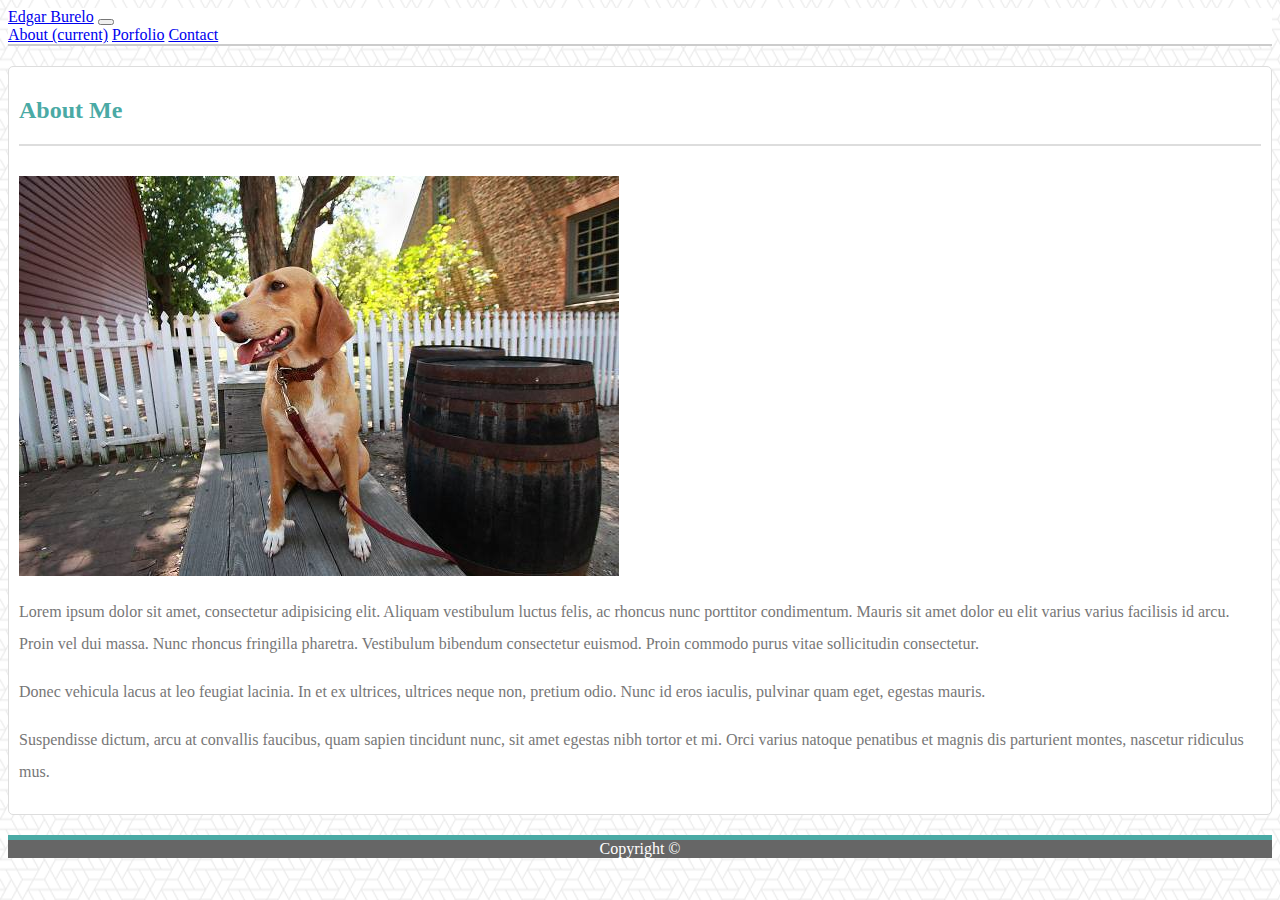
<file: index.html>
<!DOCTYPE html>
<html lang="en">
<head>
    <meta charset="UTF-8">
    <meta name="viewport" content="width=device-width, initial-scale=1.0">
    <meta http-equiv="X-UA-Compatible" content="ie=edge">
    <link rel="stylesheet" href="https://stackpath.bootstrapcdn.com/bootstrap/4.1.3/css/bootstrap.min.css" integrity="sha384-MCw98/SFnGE8fJT3GXwEOngsV7Zt27NXFoaoApmYm81iuXoPkFOJwJ8ERdknLPMO" crossorigin="anonymous">
    <link rel="stylesheet" type="text/css" href="style.css">
    <title>Edgar Burelo</title>
</head>
<body>
    <nav class="navbar navbar-expand-lg navbar-dark bg-dark navEGB">
        <a class="navbar-brand" href="#">Edgar Burelo</a>
        <button class="navbar-toggler" type="button" data-toggle="collapse" data-target="#navbarNavAltMarkup" aria-controls="navbarNavAltMarkup" aria-expanded="false" aria-label="Toggle navigation">
            <span class="navbar-toggler-icon"></span>
        </button>
        <div class="collapse navbar-collapse justify-content-end" id="navbarNavAltMarkup">
            <div class="navbar-nav">
                <a class="nav-item nav-link active" href="index.html">About <span class="sr-only">(current)</span></a>
                <a class="nav-item nav-link" href="portfolio.html">Porfolio</a>
                <a class="nav-item nav-link" href="contact.html">Contact</a>
            </div>
        </div>
    </nav>

    <div class="container contentContainer">
        <div class="row">
            <div class="col-md-12">
                <h2>About Me</h2>
                <hr>
                <div class="row">
                    <div class="col-md-4">
                        <img src="./images/god.jpg" alt=god class="img-thumbnail">
                    </div>
                    <div class="col-md-8 d-flex align-items-center">
                        <p class="paraG">Lorem ipsum dolor sit amet, consectetur adipisicing elit. Aliquam vestibulum luctus felis, ac rhoncus nunc porttitor condimentum. Mauris sit amet dolor eu elit varius varius facilisis id arcu. Proin vel dui massa. Nunc rhoncus fringilla pharetra. Vestibulum bibendum consectetur euismod. Proin commodo purus vitae sollicitudin consectetur.</p>
                    </div>
                </div>
                <p class="paraG">Donec vehicula lacus at leo feugiat lacinia. In et ex ultrices, ultrices neque non, pretium odio. Nunc id eros iaculis, pulvinar quam eget, egestas mauris.</p>
                <p class="paraG">Suspendisse dictum, arcu at convallis faucibus, quam sapien tincidunt nunc, sit amet egestas nibh tortor et mi. Orci varius natoque penatibus et magnis dis parturient montes, nascetur ridiculus mus.</p>
            </div>
        </div>
    </div>
    
    <nav class="navbar fixed-bottom mBot">
            <span class="navbar-brand" >Copyright &copy;</span>
    </nav>
</body>
</html>
</file>
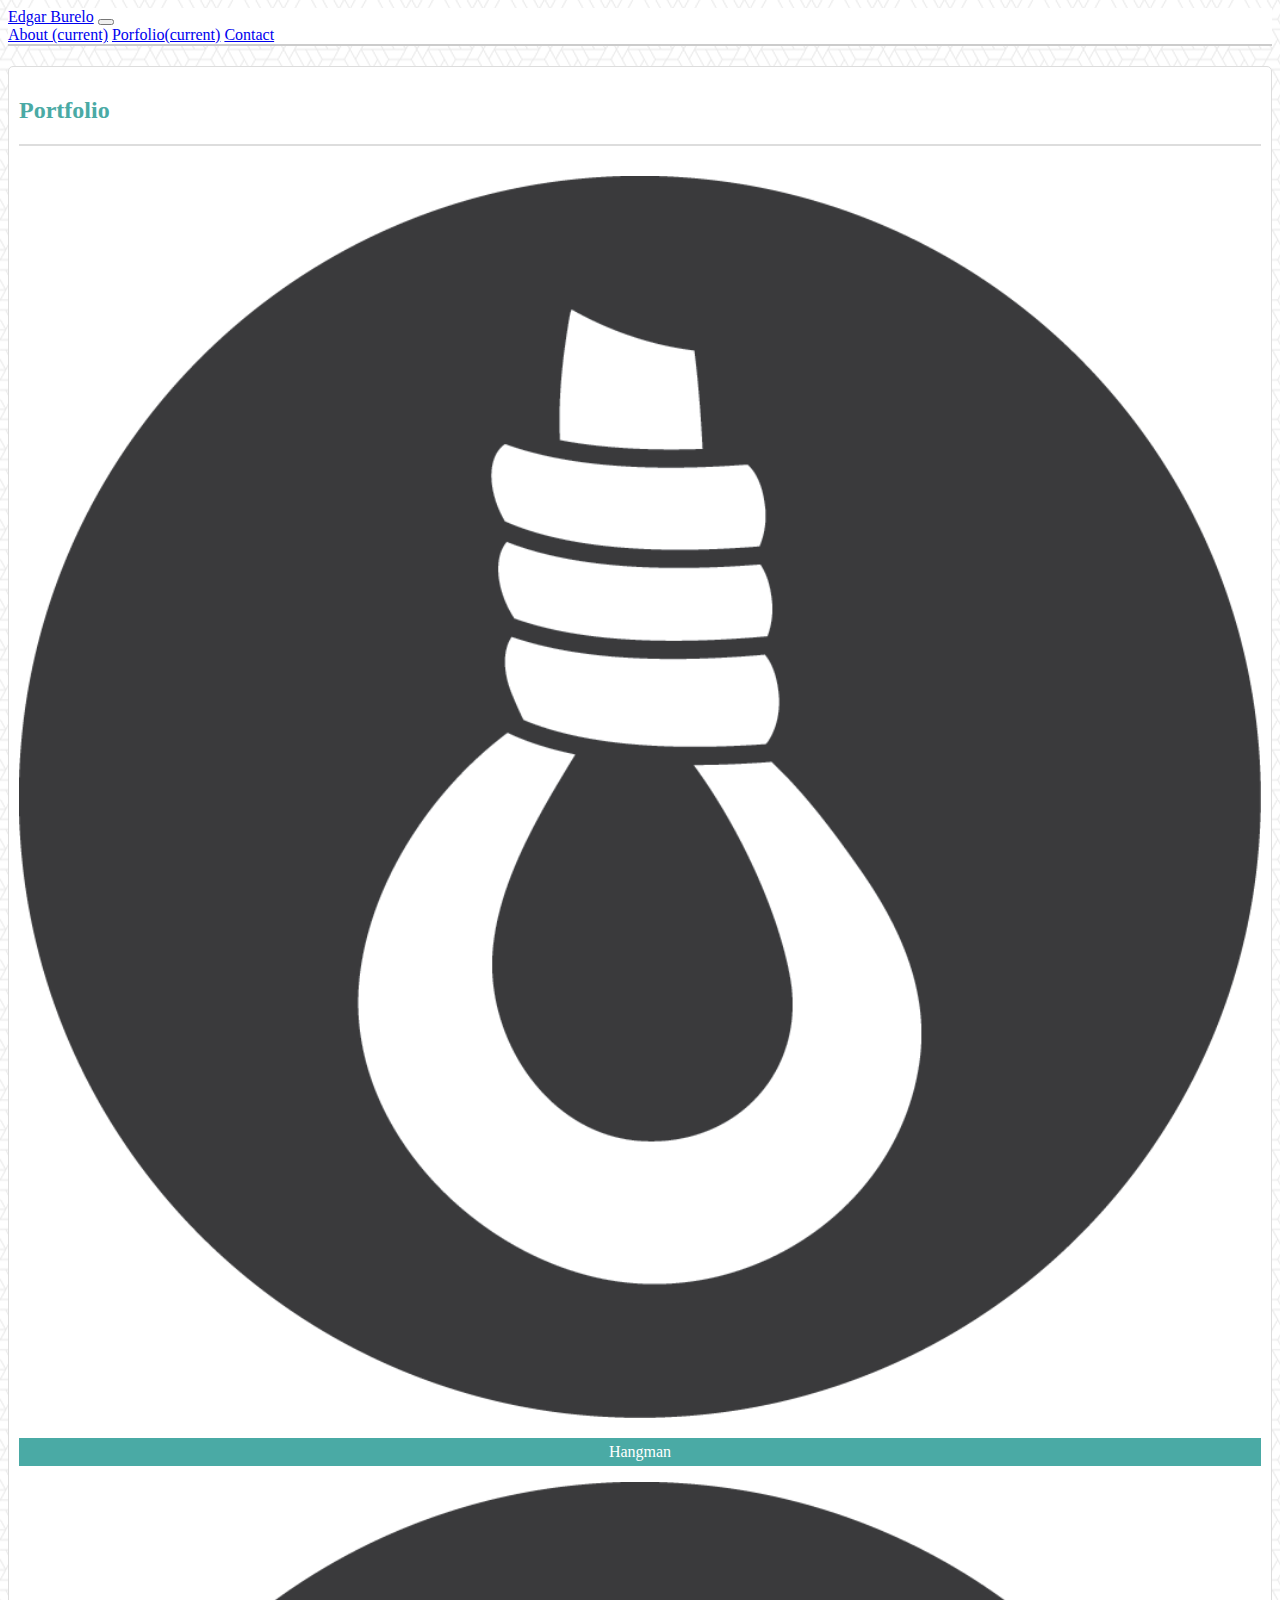
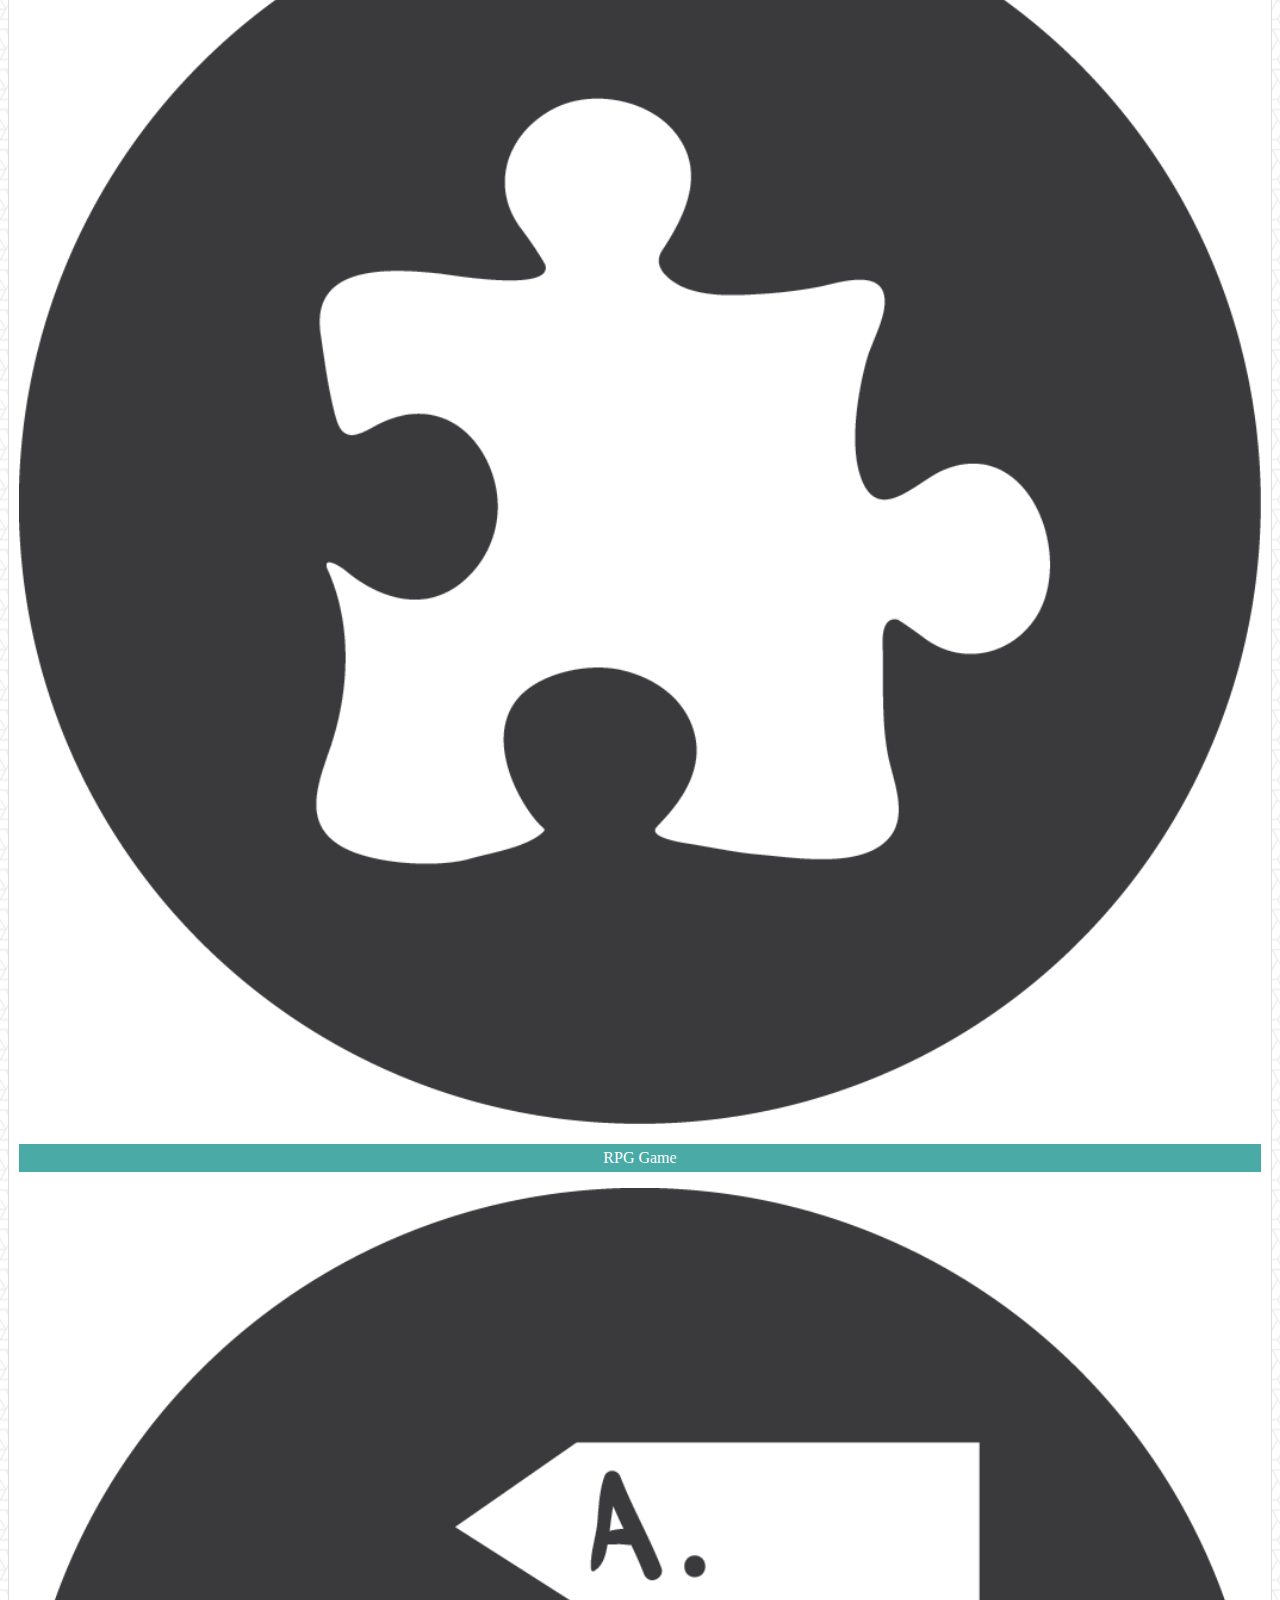
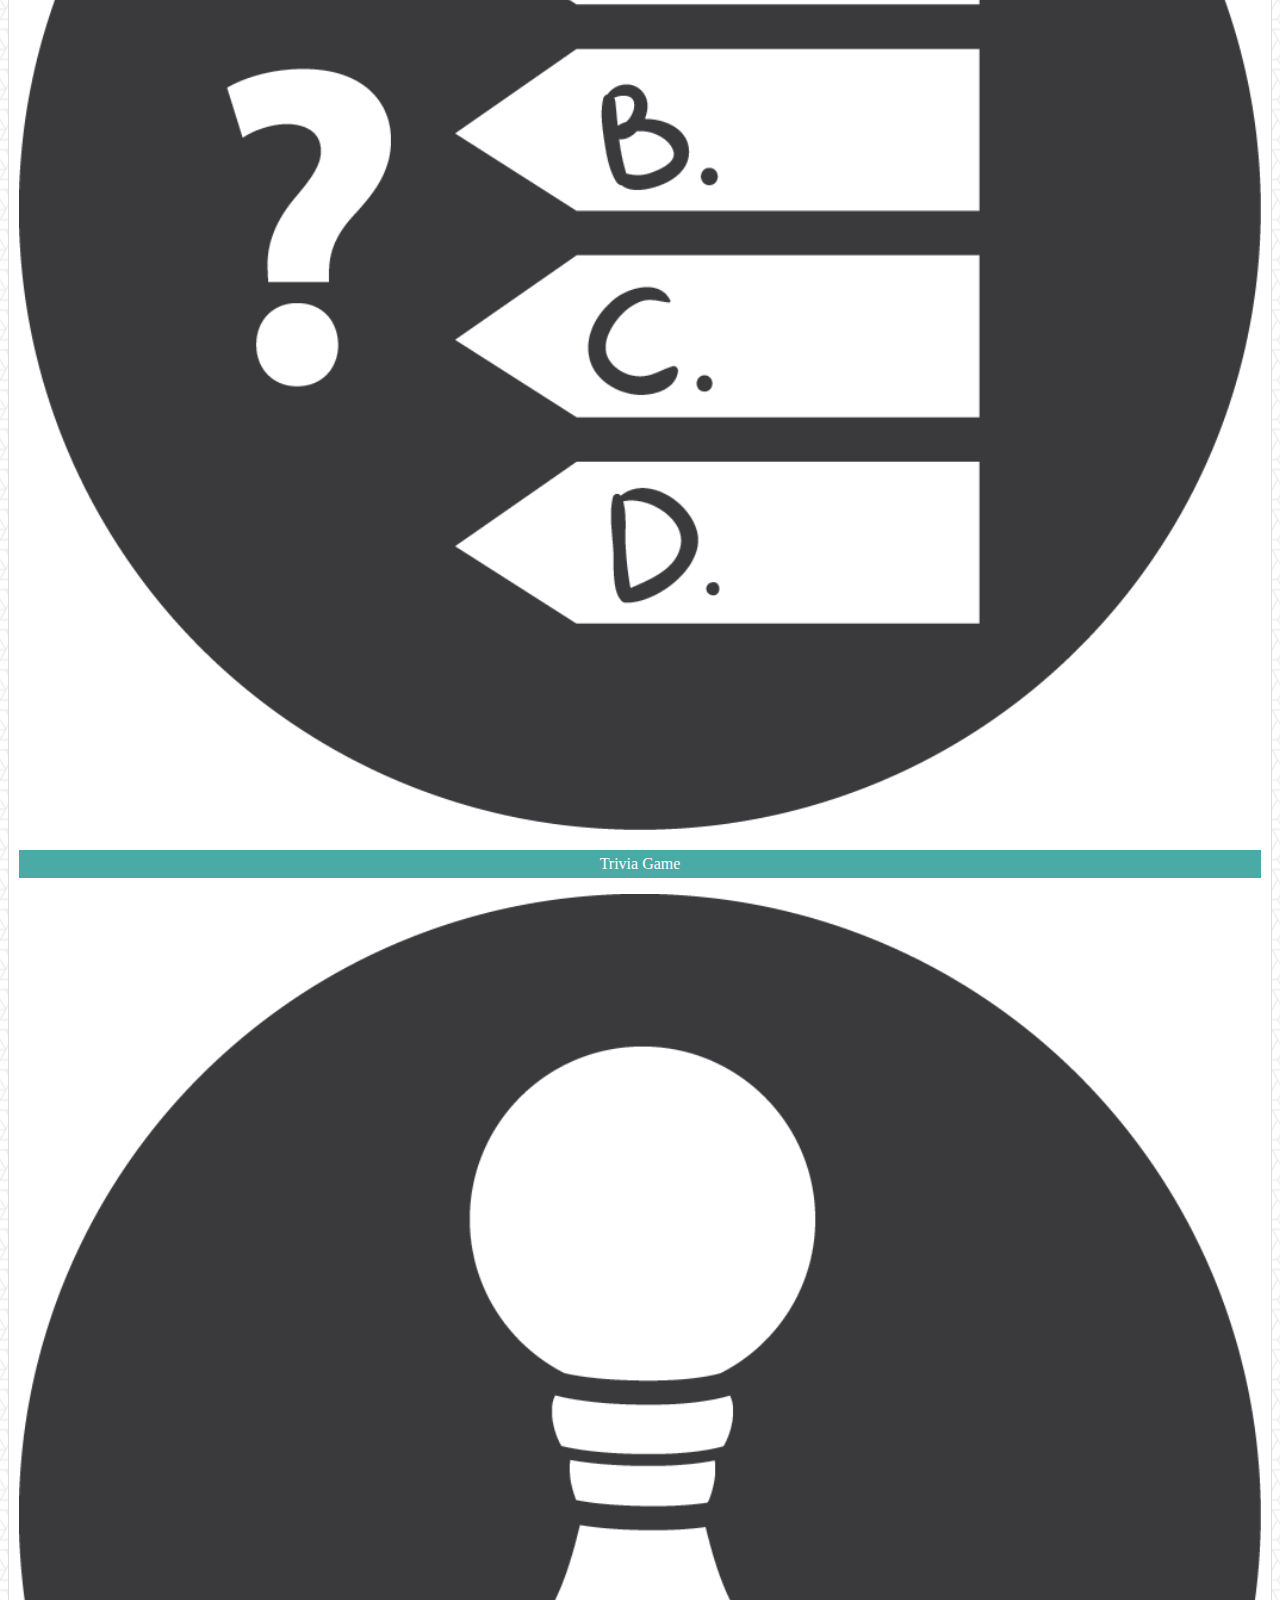
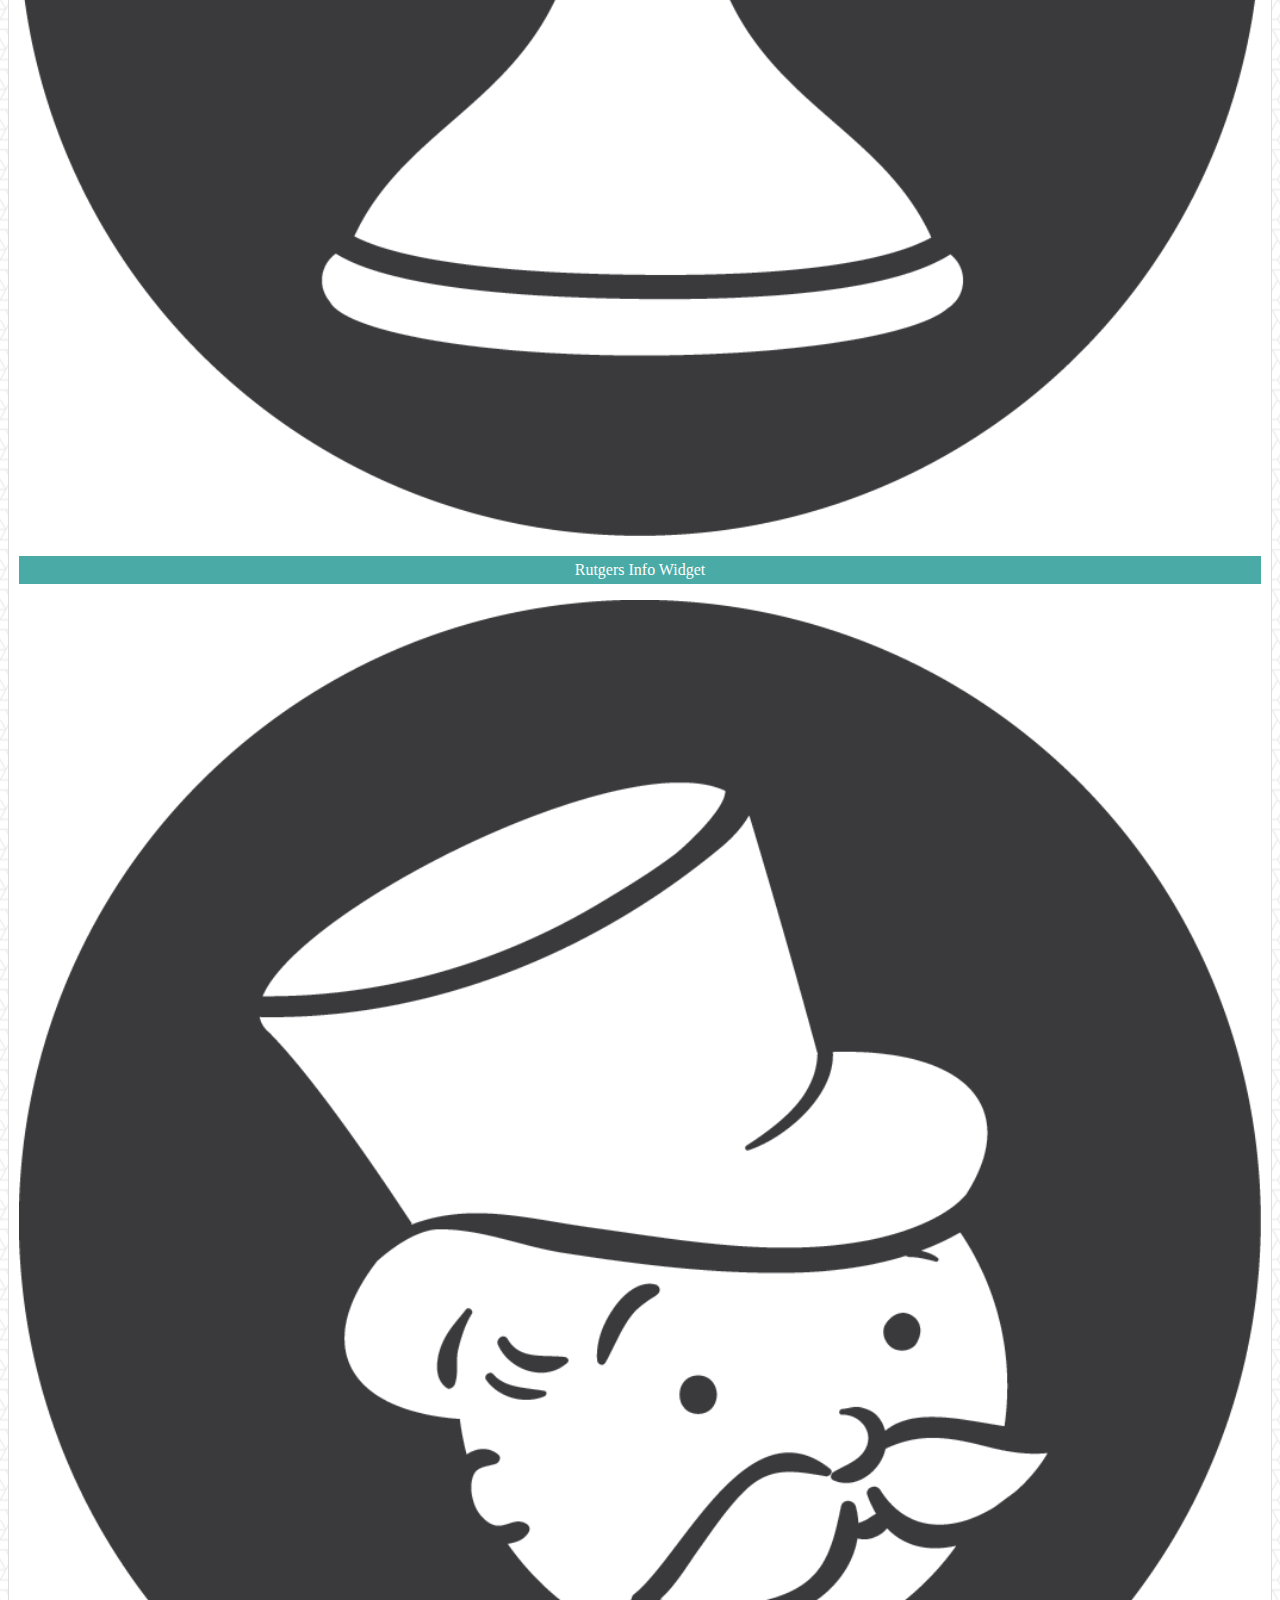
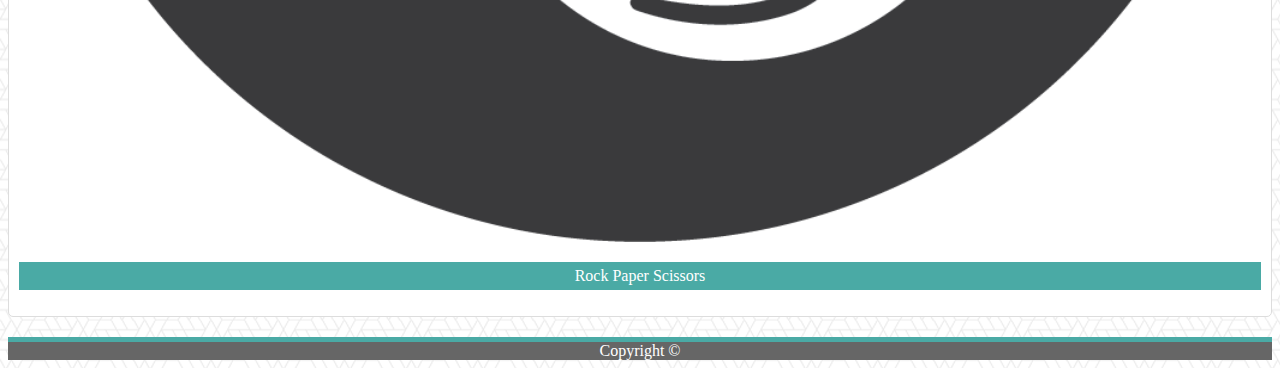
<file: portfolio.html>
<!DOCTYPE html>
<html lang="en">
<head>
    <meta charset="UTF-8">
    <meta name="viewport" content="width=device-width, initial-scale=1.0">
    <meta http-equiv="X-UA-Compatible" content="ie=edge">
    <link rel="stylesheet" href="https://stackpath.bootstrapcdn.com/bootstrap/4.1.3/css/bootstrap.min.css" integrity="sha384-MCw98/SFnGE8fJT3GXwEOngsV7Zt27NXFoaoApmYm81iuXoPkFOJwJ8ERdknLPMO" crossorigin="anonymous">
    <link rel="stylesheet" type="text/css" href="style.css">
    <title>Edgar Burelo</title>
</head>
<body>
    <nav class="navbar navbar-expand-lg navbar-dark bg-dark navEGB">
        <a class="navbar-brand" href="#">Edgar Burelo</a>
        <button class="navbar-toggler" type="button" data-toggle="collapse" data-target="#navbarNavAltMarkup" aria-controls="navbarNavAltMarkup" aria-expanded="false" aria-label="Toggle navigation">
            <span class="navbar-toggler-icon"></span>
        </button>
        <div class="collapse navbar-collapse justify-content-end" id="navbarNavAltMarkup">
            <div class="navbar-nav">
                <a class="nav-item nav-link" href="index.html">About <span class="sr-only">(current)</span></a>
                <a class="nav-item nav-link active" href="portfolio.html">Porfolio<span class="sr-only">(current)</span></a>
                <a class="nav-item nav-link" href="contact.html">Contact</a>
            </div>
        </div>
    </nav>

    <div class="container contentContainer">
        <div class="row">
            <div class="col-md-12">
                <h2>Portfolio</h2>
                <hr>
                <div class="row">
                    <div class="col-md-3">
                        <img class="img1" src="./images/hangman.png" alt="Card image cap">
                        <p class="portImgText">Hangman</p>
                    </div>
                    <div class="col-md-3">
                        <img class="img1" src="./images/game.png" alt="Card image cap">
                        <p class="portImgText">RPG Game</p>                        
                    </div>
                    <div class="col-md-3">
                        <img class="img1" src="./images/trivia.png" alt="Card image cap">
                        <p class="portImgText">Trivia Game</p>
                    </div>
                    <div class="col-md-3">
                        <img class="img1" src="./images/widgets.png" alt="Card image cap">
                        <p class="portImgText">Rutgers Info Widget</p>
                    </div>
                    <div class="col-md-3">
                        <img class="img1" src="./images/Monopoly.png" alt="Card image cap">
                        <p class="portImgText">Rock Paper Scissors</p>
                    </div>
                    
                </div>
            </div>
        </div>
    </div>
    
    <nav class="navbar fixed-bottom mBot">
            <span class="navbar-brand" >Copyright &copy;</span>
    </nav>
</body>
</html>
</file>
<file: style.css>
.navEGB {
    margin-bottom: 20px;
    background: #ffffff;
    border-bottom: 2px solid #cccccc;
        

}

.mBot {
    border-top: 5px solid #4aaaa5;
    margin-top: 20px;
    margin-bottom: 0px;
    background-color: #666666;
    color: #ffffff;
    text-align: center;
}

body {
    background-image: url("./images/what-the-hex.png");
    background-repeat: repeat;
    background-size: auto;
}

.contentContainer{
    height: auto;
    border: 1px solid #dddddd;
    background: #ffffff;
    color: #777777;
    border-radius: 5px;
    padding: 10px;
    
}

.paraG {

    line-height: 2;
}

h2 {
    color: #4aaaa5;
}

hr {
    border-width: 1.5px;
    border-style: solid;
    border-color: #dddddd;
    margin-bottom: 30px;
}

.img1 {
    width: 100%;
    height: auto;  
}

.portImgText {
    text-align: center;
    background: #4aaaa5;
    color: #ffffff;
    padding: 5px 0;
}
</file>
